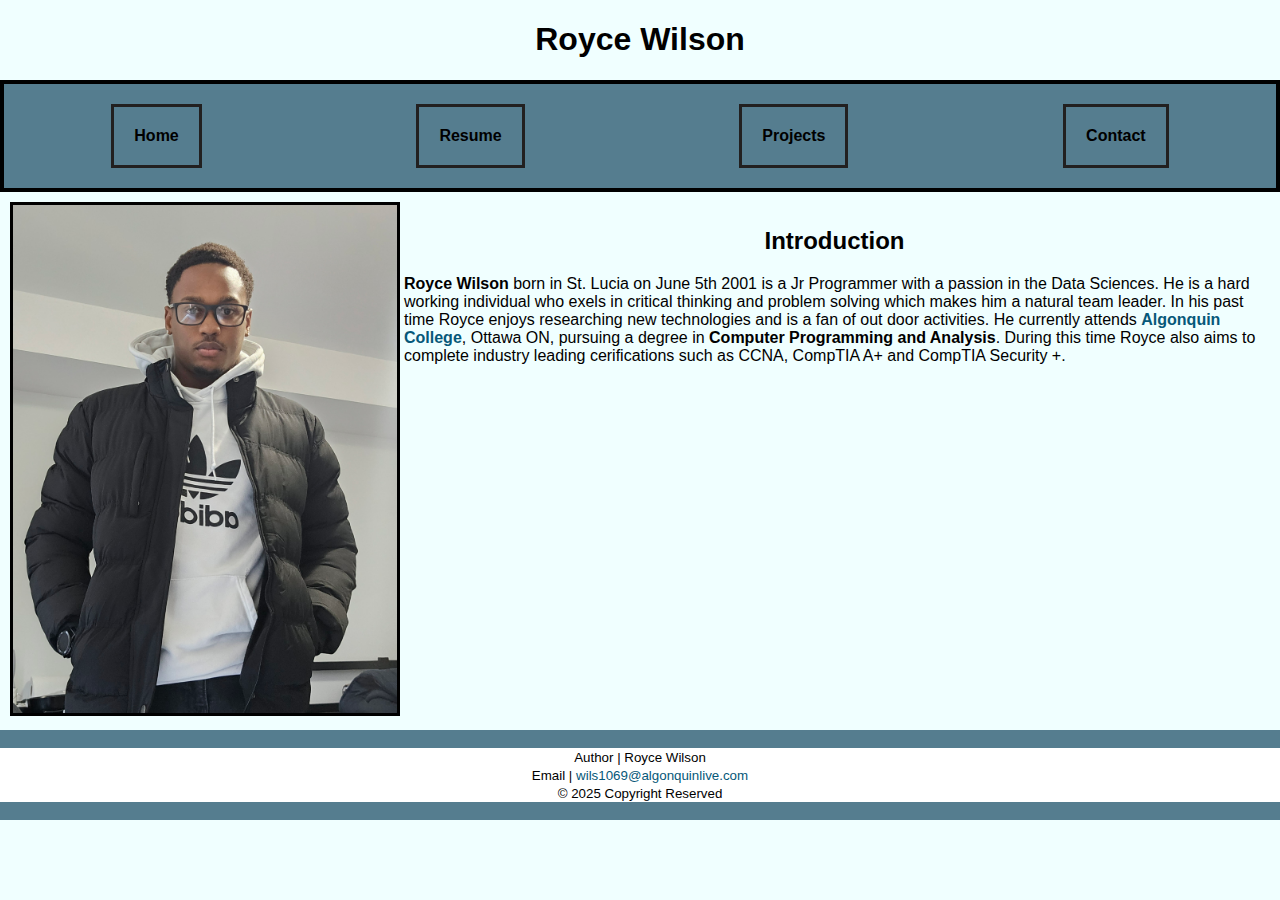
<file: index.html>
<!DOCTYPE html>
<html lang="en">
    <head>
        <meta charset="UTF-8">
        <meta name="description" content="Royce Wilson Portfolio">
        <meta name="keywords" content="Royce,Wilson,Portfolio">
        <meta name="author" content="Royce Wilson">
        <link rel="stylesheet" href="style/style.css">
        <title>Royce Wilson's Portfolio</title>         
    </head>
    <body>
        <header>
            <h1>Royce Wilson</h1>
            <nav class="navbar">
                <a href="index.html" title="home">
                    <b>Home</b>
                </a>                   
                <a href="resume.html" title="resume">
                    <b>Resume</b>
                </a>                 
                <a href="Projects.html" title="Projects">
                    <b>Projects</b>
                </a>
                <a href="Contact.html" title="Contact">
                    <b>Contact</b>
                </a>
            </nav>
        </header>
        <main>
            <!--Profile Image-->
            <aside>
                <img src="images/royce.jpg" alt="Royce Wilson" title="Royce Wilson" id="Profile">
            </aside>
            <!--Introduction Paragraph-->
            <section>
                <h2>Introduction</h2>
                <p>
                    <b>Royce Wilson</b> born in St. Lucia on June 5th 2001 is a Jr Programmer with a passion in the Data Sciences. He is a hard working 
                    individual who exels in critical thinking and problem solving which makes him a natural team leader. In his past time Royce enjoys 
                    researching new technologies and is a fan of out door activities. He currently attends 
                    <a href="https://www.algonquincollege.com/" title="Algonquin College"><b>Algonquin College</b></a>, Ottawa ON, pursuing a degree in 
                    <b>Computer Programming and Analysis</b>. During this time Royce also aims to complete industry leading cerifications such as CCNA, CompTIA A+ 
                    and CompTIA Security +.
                <br>
                    
                </p>
            </section>
        </main>
    
        <footer>
            <br>
            <div id="end">
            <small>
                Author | Royce Wilson
                <br>
                Email | <a href="mailto:wils1069@algonquinlive.com">wils1069@algonquinlive.com</a>
                <br>
                &copy; 2025 Copyright Reserved
            </small>
            </div>
            <br>
        </footer>
    </body>
</html>
</file>
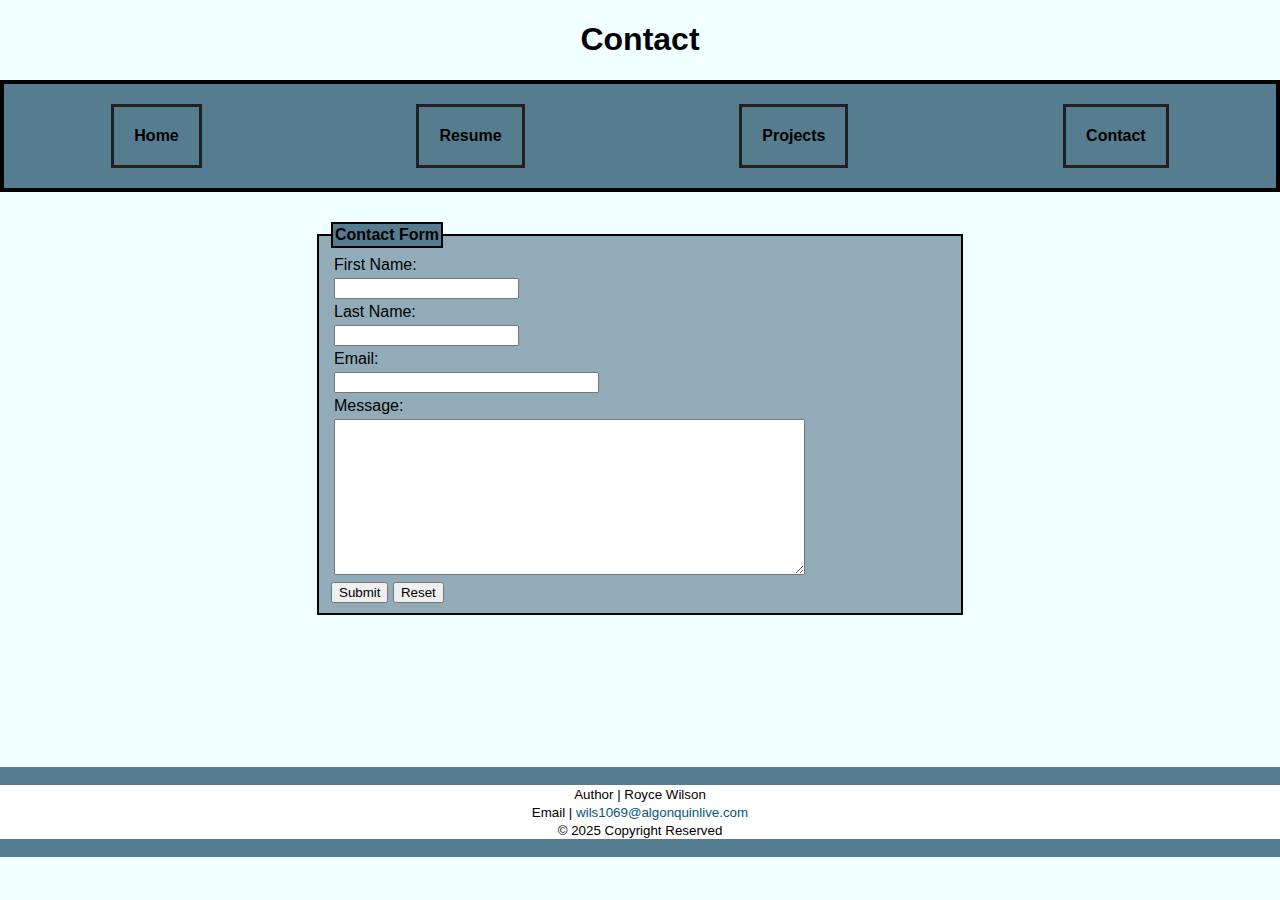
<file: Contact.html>
<!DOCTYPE html>
<html lang="en">
    <head>
        <meta charset="UTF-8">
        <meta name="description" content="Royce Wilson Contact">
        <meta name="keywords" content="Royce,Wilson,Contact">
        <meta name="author" content="Royce Wilson">
        <link rel="stylesheet" href="style/style.css">
        <title>Royce Wilson | Contact</title> 
    </head>
    <body>
        <header>
            <h1>Contact</h1>
            <nav class="navbar">
                <a href="index.html" title="home">
                    <b>Home</b>
                </a>                   
                <a href="resume.html" title="resume">
                    <b>Resume</b>
                </a>                 
                <a href="Projects.html" title="Projects">
                    <b>Projects</b>
                </a>
                <a href="Contact.html" title="Contact">
                    <b>Contact</b>
                </a>
            </nav>
        </header>
        <main>
            <!--Contact page | form that includes fields for Name, Email, Message, and a Submit button.-->
            <div id="formbox">
                <form action="somewhere.php" method="post">
                    <fieldset>
                        <legend>Contact Form</legend>
                        <table id="t1">
                        <tr>
                            <td>
                                First Name:
                            </td>            
                        </tr>    
                        <tr>
                            <td>
                                <input type="text" name="firstname" id="firstname">
                            </td>
                        </tr>
                        <tr>
                            <td>
                                Last Name:
                            </td>
                        </tr>
                        <tr>
                            <td>
                                <input type="text" name="lastname" id="lastname">
                            </td>
                        </tr>
                        <tr>
                            <td>
                                Email:
                            </td>
                        </tr>
                        <tr>
                            <td>
                                <input type="text" name="email" id="email" size="30">
                            </td>
                        </tr>
                        <tr>
                            <td>
                                Message:
                            </td>
                        </tr>
                        <tr>
                            <td >
                                <textarea id="message" rows="10" cols="56"></textarea>
                            </td>
                        </tr>
                        </table>
                        <input type="submit"> <input type="reset">
                    </fieldset>
                    
                </form>
            </div>
        </main>
        <footer>
            <br>
            <div id="end">
            <small>
                Author | Royce Wilson
                <br>
                Email | <a href="mailto:wils1069@algonquinlive.com">wils1069@algonquinlive.com</a>
                <br>
                &copy; 2025 Copyright Reserved
            </small>
            </div>
            <br>
        </footer>
    </body>
</file>
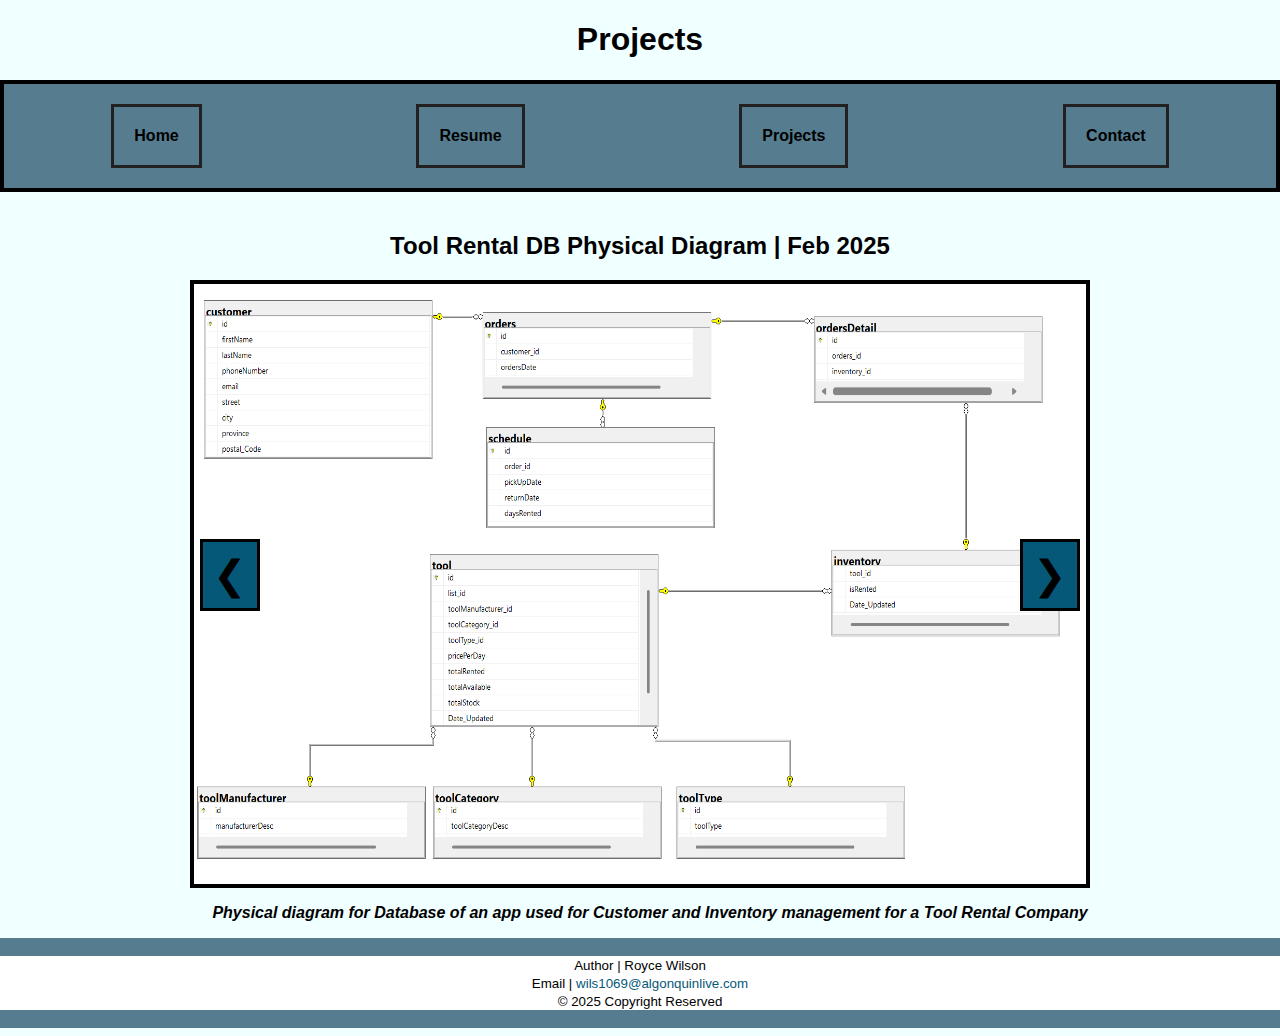
<file: Projects.html>
<!DOCTYPE html>
<html lang="en">
    <head>
        <meta charset="UTF-8">
        <meta name="description" content="Royce Wilson Projects">
        <meta name="keywords" content="Royce,Wilson,Projects">
        <meta name="author" content="Royce Wilson">
        <link rel="stylesheet" href="style/style.css">
        <title>Royce Wilson | Projects</title> 
    </head>
    <body>
        <header>
            <h1>Projects</h1>
            <nav class="navbar">
                <a href="index.html" title="home">
                    <b>Home</b>
                </a>                   
                <a href="resume.html" title="resume">
                    <b>Resume</b>
                </a>                 
                <a href="Projects.html" title="Projects">
                    <b>Projects</b>
                </a>
                <a href="Contact.html" title="Contact">
                    <b>Contact</b>
                </a>
            </nav>
        </header>
        <!--Project Gallery-->
        <main>
            <div class="slider">
                <div class="titles">
                    <h2>Tool Rental DB Physical Diagram | Feb 2025</h2>
                    <h2>Battery Checker Java Project | Nov 2024</h2>
                    <h2>Button Counter Java Project | Jan 2025</h2>
                    <h2>Fitness Tracker Java Project | March 2025</h2>
                </div>
                <div class="slides">
                    <img src="images/ToolRentalDB.png" alt="Tool Rental DB Physical Diagram" title="Tool Rental DB Physical Diagram">
                    <img src="images/BatteryChecker.png" alt="Battery Checker Java Project" title="Battery Checker Java Project">
                    <img src="images/ButtonCounter.png" alt="Button Counter Java Project" title="Button Counter Java Project">
                    <img src="images/FitnessTracker.png" alt="Fitness Tracker Java Project" title="Fitness Tracker Java Project">
                </div>
                <div class="description">
                    <p>Physical diagram for Database of an app used for Customer and Inventory management for a Tool Rental Company</p>
                    <p>Flow Chart For Battery Checker Program testing if the size is within a tolerance</p>
                    <p>Simple Button Counter to keep track of number of times a button is clicked</p>
                    <p>Fitness Tracker program that takes user health information and outputs calculated data</p>
                </div>
                    <button class="prev" onclick="prevSlide()">&#10094</button>
                    <button class="next" onclick="nextSlide()">&#10095</button>
            </div>
            
            <script src="index.js"></script>
        </main>
        <footer>
            <br>
            <div id="end">
            <small>
                Author | Royce Wilson
                <br>
                Email | <a href="mailto:wils1069@algonquinlive.com">wils1069@algonquinlive.com</a>
                <br>
                &copy; 2025 Copyright Reserved
            </small>
            </div>
            <br>
        </footer>
    </body>
</file>
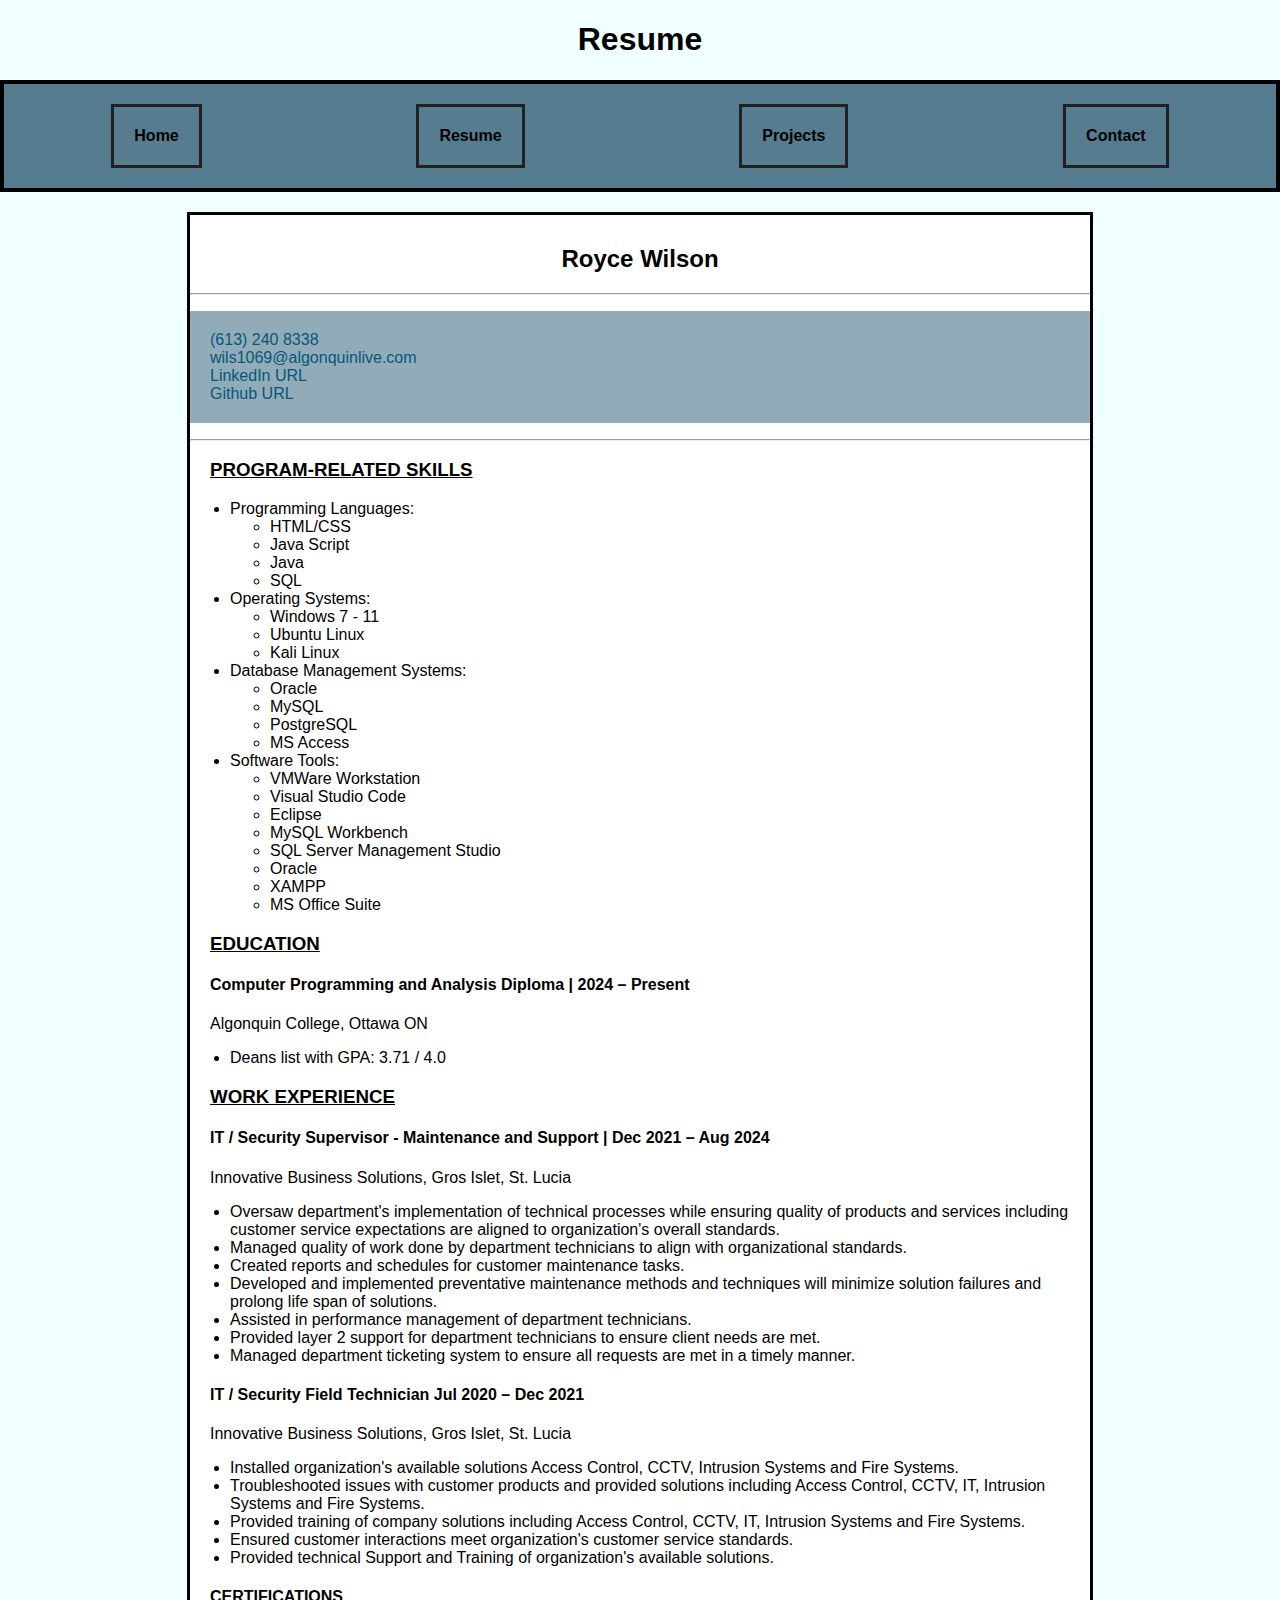
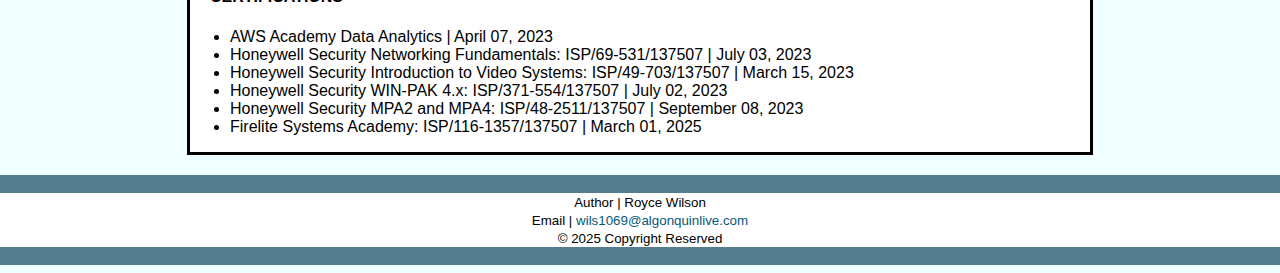
<file: resume.html>
<!DOCTYPE html>
<html lang="en">
    <head>
        <meta charset="UTF-8">
        <meta name="description" content="Royce Wilson Resume">
        <meta name="keywords" content="Royce,Wilson,Resume">
        <meta name="author" content="Royce Wilson">
        <link rel="stylesheet" href="style/style.css">
        <title>Royce Wilson | Resume</title> 
    </head>
    <body>
        <header>
            <h1>Resume</h1>
            <nav class="navbar">
                        <a href="index.html" title="home">
                            <b>Home</b>
                        </a>                   
                        <a href="resume.html" title="resume">
                            <b>Resume</b>
                        </a>                 
                        <a href="Projects.html" title="Projects">
                            <b>Projects</b>
                        </a>
                        <a href="Contact.html" title="Contact">
                            <b>Contact</b>
                        </a>
            </nav>
        </header>
        <main>
            <div id="resume">
                
                <h2>Royce Wilson</h2>
                <hr>
                <p id="contact">
                    <a href="tel:(613)2408338">(613) 240 8338</a>
                    <br>
                    <a href="mailto:wils1069@algonquinlive.com">wils1069@algonquinlive.com</a>
                    <br>
                    <a href="https://www.linkedin.com/in/royce-wilson-366242347/" target="_blank">LinkedIn URL</a>
                    <br>
                    <a href="https://github.com/RoyceWilson" target="_blank">Github URL</a>
                    
                </p>
                <hr>
                <!--Resume Information-->
                <h3>PROGRAM-RELATED SKILLS</h3>
                <ul>
                    <li>Programming Languages:</li>
                    <ul>
                        <li>HTML/CSS</li>
                        <li>Java Script</li>
                        <li>Java</li>
                        <li>SQL</li>
                    </ul>
                    <li>Operating Systems:</li>
                    <ul>
                        <li>Windows 7 - 11</li>
                        <li>Ubuntu Linux</li>
                        <li>Kali Linux</li>
                    </ul>
                    <li>Database Management Systems:</li>
                    <ul>
                        <li>Oracle</li>
                        <li>MySQL</li>
                        <li>PostgreSQL</li>
                        <li>MS Access</li>
                    </ul>
                    <li>Software Tools:</li>
                    <ul>
                        <li>VMWare Workstation</li>
                        <li>Visual Studio Code</li>
                        <li>Eclipse</li>
                        <li>MySQL Workbench</li>
                        <li>SQL Server Management Studio</li>
                        <li>Oracle</li>
                        <li>XAMPP</li>
                        <li>MS Office Suite</li>
                    </ul>
                </ul>
                <h3>EDUCATION</h3>
                <h4>Computer Programming and Analysis Diploma | 2024 – Present</h4>
                <p>Algonquin College, Ottawa ON</p>
                <ul>
                    <li>Deans list with GPA: 3.71 / 4.0</li>
                </ul>
                <h3>WORK EXPERIENCE</h3>
                <h4>IT / Security Supervisor - Maintenance and Support | Dec 2021 – Aug 2024</h4>
                <p>Innovative Business Solutions, Gros Islet, St. Lucia</p>
                <ul>
                    <li>Oversaw department's implementation of technical processes while ensuring quality of products and services including customer service expectations are aligned to organization's overall standards.</li>
                    <li>Managed quality of work done by department technicians to align with organizational standards.</li>
                    <li>Created reports and schedules for customer maintenance tasks.</li>
                    <li>Developed and implemented preventative maintenance methods and techniques will minimize solution failures and prolong life span of solutions.</li>
                    <li>Assisted in performance management of department technicians.</li>
                    <li>Provided layer 2 support for department technicians to ensure client needs are met.</li>
                    <li>Managed department ticketing system to ensure all requests are met in a timely manner.</li>
                </ul>                  
                <h4>IT / Security Field Technician	Jul 2020 – Dec 2021</h4>
                <p>Innovative Business Solutions, Gros Islet, St. Lucia</p>
                <ul>
                    <li>Installed organization's available solutions Access Control, CCTV, Intrusion Systems and Fire Systems.</li>
                    <li>Troubleshooted issues with customer products and provided solutions including Access Control, CCTV, IT, Intrusion Systems and Fire Systems.</li>
                    <li>Provided training of company solutions including Access Control, CCTV, IT, Intrusion Systems and Fire Systems.</li>
                    <li>Ensured customer interactions meet organization's customer service standards.</li>
                    <li>Provided technical Support and Training of organization's available solutions.</li>
                </ul>
                <h4>CERTIFICATIONS</h4>
                <ul>
                    <li>AWS Academy Data Analytics | April 07, 2023</li>
                    <li>Honeywell Security Networking Fundamentals: ISP/69-531/137507 | July 03, 2023</li>
                    <li>Honeywell Security Introduction to Video Systems: ISP/49-703/137507 | March 15, 2023</li>
                    <li>Honeywell Security WIN-PAK 4.x: ISP/371-554/137507 | July 02, 2023</li>
                    <li>Honeywell Security MPA2 and MPA4: ISP/48-2511/137507 | September 08, 2023</li>
                    <li>Firelite Systems Academy: ISP/116-1357/137507 | March 01, 2025</li>
                </ul>
            </div>    
        </main>
        <footer>
            <br>
            <div id="end">
            <small>
                Author | Royce Wilson
                <br>
                Email | <a href="mailto:wils1069@algonquinlive.com">wils1069@algonquinlive.com</a>
                <br>
                &copy; 2025 Copyright Reserved
            </small>
            </div>
            <br>
        </footer>
    </body>
</file>
<file: style/style.css>
/*General Body Styling*/
body{
    background-color: azure;
    font-family: Arial,Calibri,'Gill Sans', 'Gill Sans MT', 'Trebuchet MS', sans-serif;
    margin-left: 0;
    margin-right: 0;
}
/*General Page Header Styling*/
header h1{
    text-align: center;
}
/* Image Styling*/
img{
    width: 100%;
    border: 3px solid black;
}
/*Navigation bar Styling*/
.navbar{
    display: flex;
    justify-content: space-around;
    background-color: rgb(85, 125, 143);
    padding-top: 20px;
    padding-bottom: 20px;
    margin-left: 0px;
    margin-right: 0px;
    margin-bottom: 0px;
    border: 4px solid black;
}
.navbar a{
    color: black;
    text-decoration: none;
    padding: 20px;
    display: block;
    text-align: center;
    border: solid 3px rgb(34, 32, 32);
}
.navbar a:hover{
    background-color: rgb(69, 104, 121);
}

/*General Footer Styling*/
footer{
    background-color: rgb(85, 125, 143);
    display: block;
    clear: both;
    text-align: center;
}
footer a{
    text-decoration: none;
    color: rgb(6, 88, 121);
}
footer a:hover{
    color: rgb(85, 125, 143);
}
#end{
    background-color: white;
}
/*Page Formatting*/
aside{
    width: 30%;
    float: left;
    padding: 10px;
}
section{
    padding: 15px;
}
/*Contact Info Form*/
#formbox{
	margin-top: 20px;
	padding-top: 10px;
    padding-bottom: 151.5px;
	border-width: 1px;
    width: 650px;
	margin-left: auto;
	margin-right: auto;
}
/*Project General Div*/
#Projectdiv{
    margin-top: 20px;
	padding-top: 10px;
    padding-bottom: 358.5px;
	border-width: 1px;
    
	margin-left: auto;
	margin-right: auto;
}
/*Comment Page fieldset*/
fieldset{
    background-color: rgb(145, 172, 184);
    border: 2px solid black;
}
fieldset legend{

	background-color: rgb(85, 125, 143);
	border: 2px solid black;
	padding: 2px;
	font-weight: bold;
}
/*Headings*/
h2{
    text-align: center;
}
h3{
    text-decoration: underline;
    margin-left: 20px;
}
h4{
    margin-left: 20px;
}
/*Paragraph styling*/
p{
    padding-left: 20px;
}
p a{
    text-decoration: none;
    color: rgb(6, 88, 121);
}
p a:hover{
    color: rgb(85, 125, 143);
}
/*Contact div*/
#contact{
    background-color: rgb(145, 172, 184);
    padding-top: 20px;
    padding-bottom: 20px;
}
/*resume div*/
#resume{
	background-color: white;
	margin-top: 20px;
    margin-bottom: 20px;
	padding-top: 10px;
	border: 3px solid black;
	width: 900px; 
	margin-left: auto;
	margin-right: auto;
}
/*Project Slider*/
.slides{
    border: 4px solid black;
}
.slider{
    position: relative;
    width: 80%;
    margin: auto;
    overflow: hidden;
    text-align: center;
	width: 900px; 
    margin-top: 20px;
}
.slider img{
    width: 100%;
    height: 600px;
    display: none;
    border: none;
}
.slider h2{
    display: none;
}
.slider p{
    font-weight: bold;
    font-style: italic;
    display: none;
}
h2.displaySlide{
    display: block;
}
img.displaySlide{
    display: block;
}
p.displaySlide{
    display: block;
}
.slider button{
    position: absolute;
    top: 50%;
    transform: translateY(-50%);
    font-size: 40px;
    background-color: rgb(6, 88, 121);
    border: 3px solid black;
    padding: 10px;
}
.slider button:hover{
    background-color: rgb(85, 125, 143);
}
.prev{
    left: 10px;
}
.next{
    right: 10px;
}
/*Media Query*/
@media screen and (max-width:600px) {
    aside, section,#formbox,#resume,body,.slider,header,footer{
        width: 100%;
    }
}
</file>
